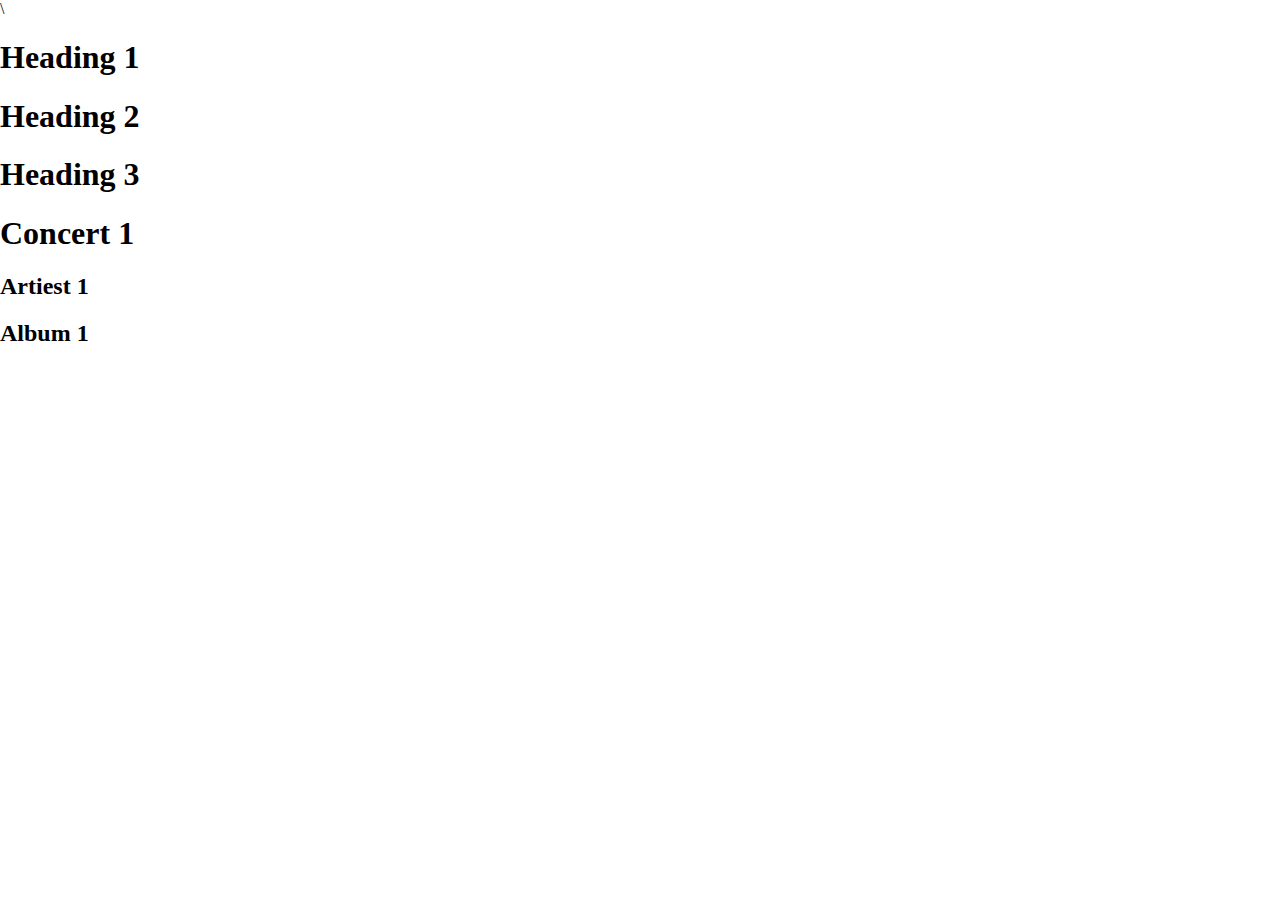
<file: week5/DOM-L1/index.html>
<!DOCTYPE html>
<html lang="en">
<head>
    <meta charset="UTF-8">
    <meta http-equiv="X-UA-Compatible" content="IE=edge">
    <meta name="viewport" content="width=device-width, initial-scale=1.0">
    <title>Document</title>\
    <link rel="stylesheet" href="./css/main.css">
</head>
<body>
    <div id="articles">
        <article class="article">
          <h1>Heading 1</h1>
        </article>
        <article class="article">
          <h1>Heading 2</h1>
        </article>
        <article class="article">
          <h1>Heading 3</h1>
        </article>
      </div>
      <div id="lineup" class="fsdfsdf fsdsfsd "></div>

    <script src="./js/main.js"></script>
</body>
</html>
</file>
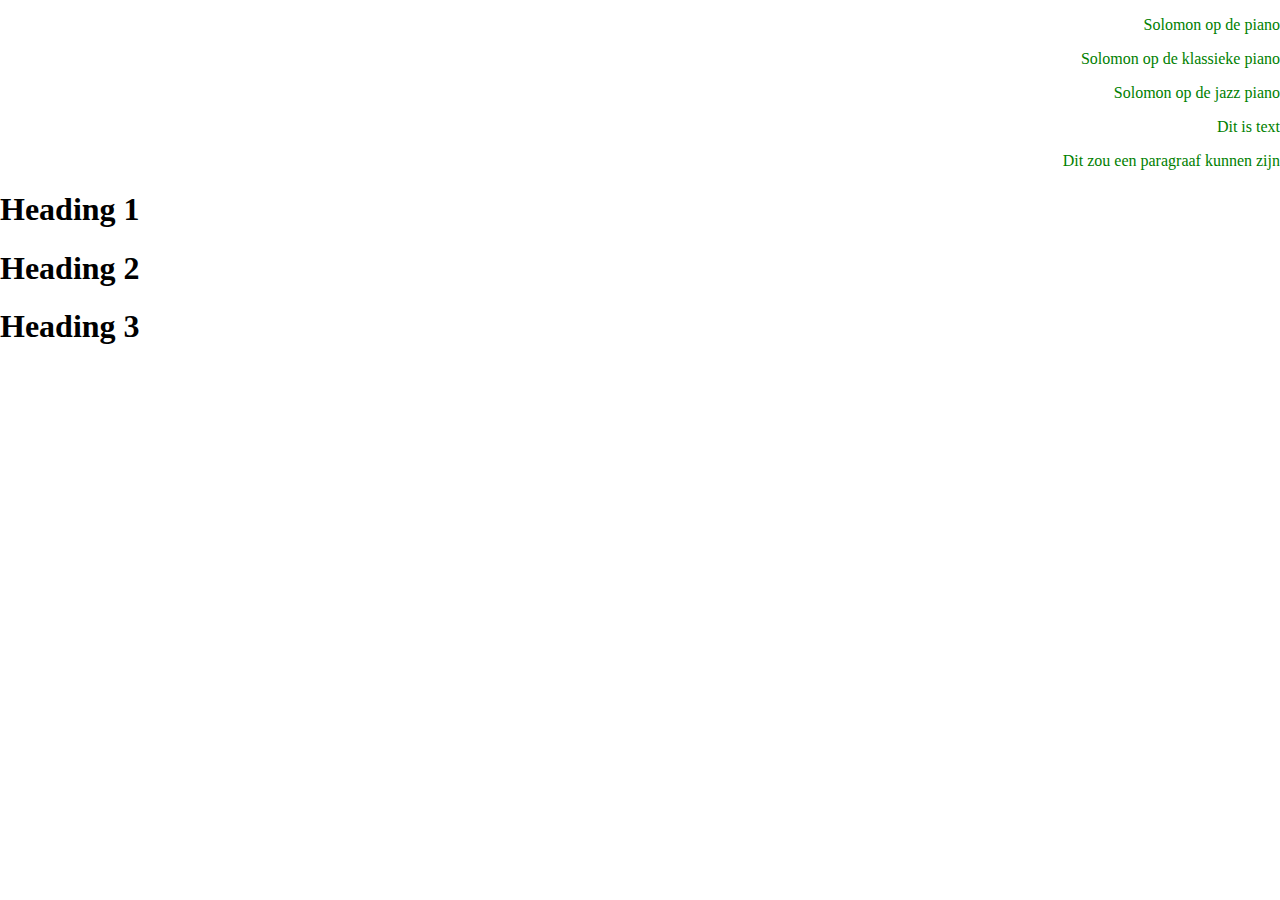
<file: week5/DOM-L2/index.html>
<!DOCTYPE html>
<html lang="en">
<head>
    <meta charset="UTF-8">
    <meta http-equiv="X-UA-Compatible" content="IE=edge">
    <meta name="viewport" content="width=device-width, initial-scale=1.0">
    <title>Document</title>
    <link rel="stylesheet" href="./css/main.css">
</head>
<body>
    <div id="thisspecificlineup" class="lineup">
        <p>Solomon op de piano</p>
        <p>Solomon op de klassieke piano</p>
        <p>Solomon op de jazz piano</p>
    </div>

    <div id="articles">
        <article class="article">
          <h1>Heading 1</h1>
        </article>
        <article class="article">
          <h1>Heading 2</h1>
        </article>
        <article class="article">
          <h1>Heading 3</h1>
        </article>
      </div>
      
    <script src="./js/main.js">
    </script>
</body>
</html>
</file>
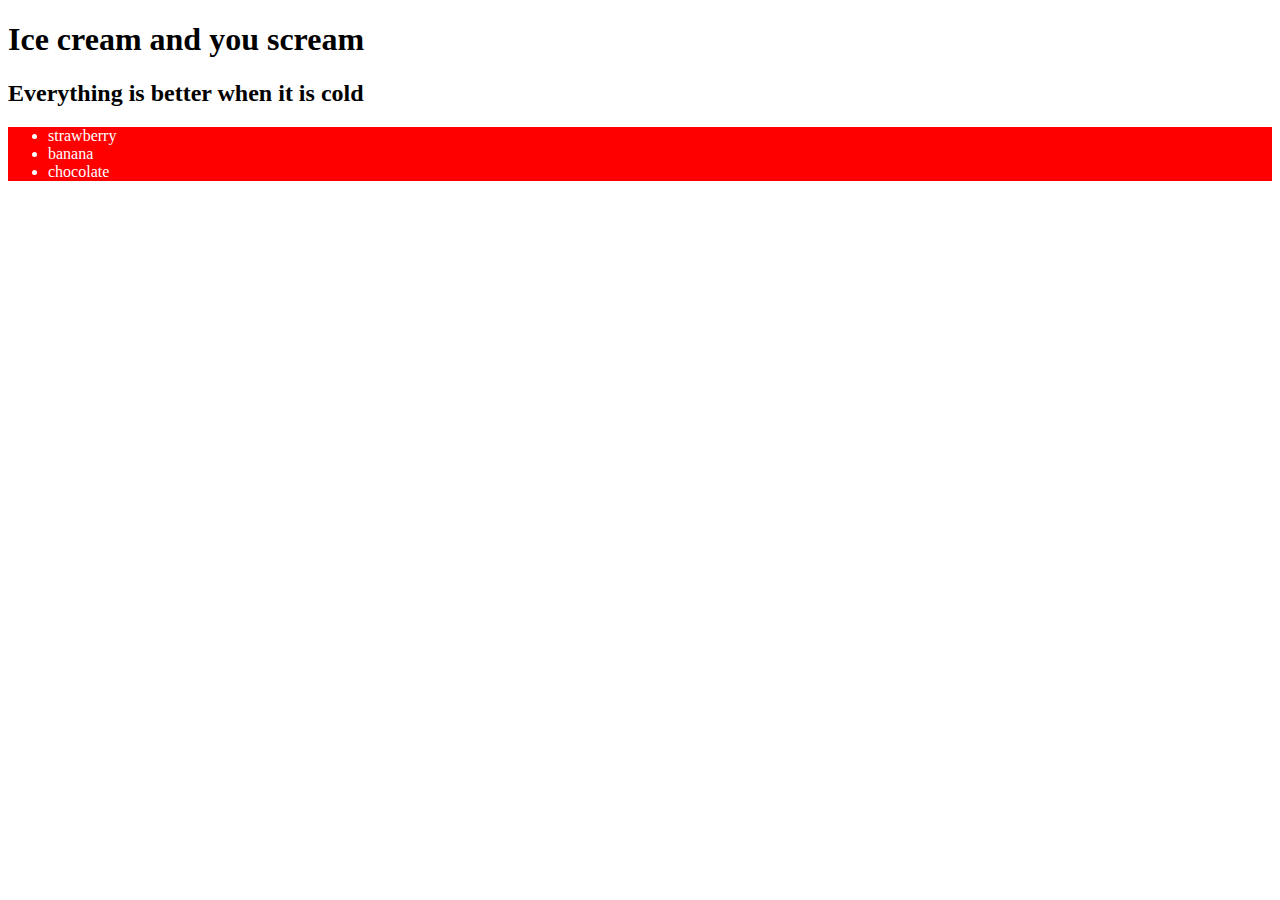
<file: week5/DOM-L3/index.html>
<!DOCTYPE html>
<html lang="en">
<head>
  <meta charset="UTF-8">
  <meta http-equiv="X-UA-Compatible" content="IE=edge">
  <meta name="viewport" content="width=device-width, initial-scale=1.0">
  <title>Document</title>
</head>
<body>
  <header>
    <h1 id="icecream-header">
    </h1>
  </header>

  <div id="possible-tastes">

  </div>
  <script src="./js/main.js"></script>
</body>
</html>
</file>
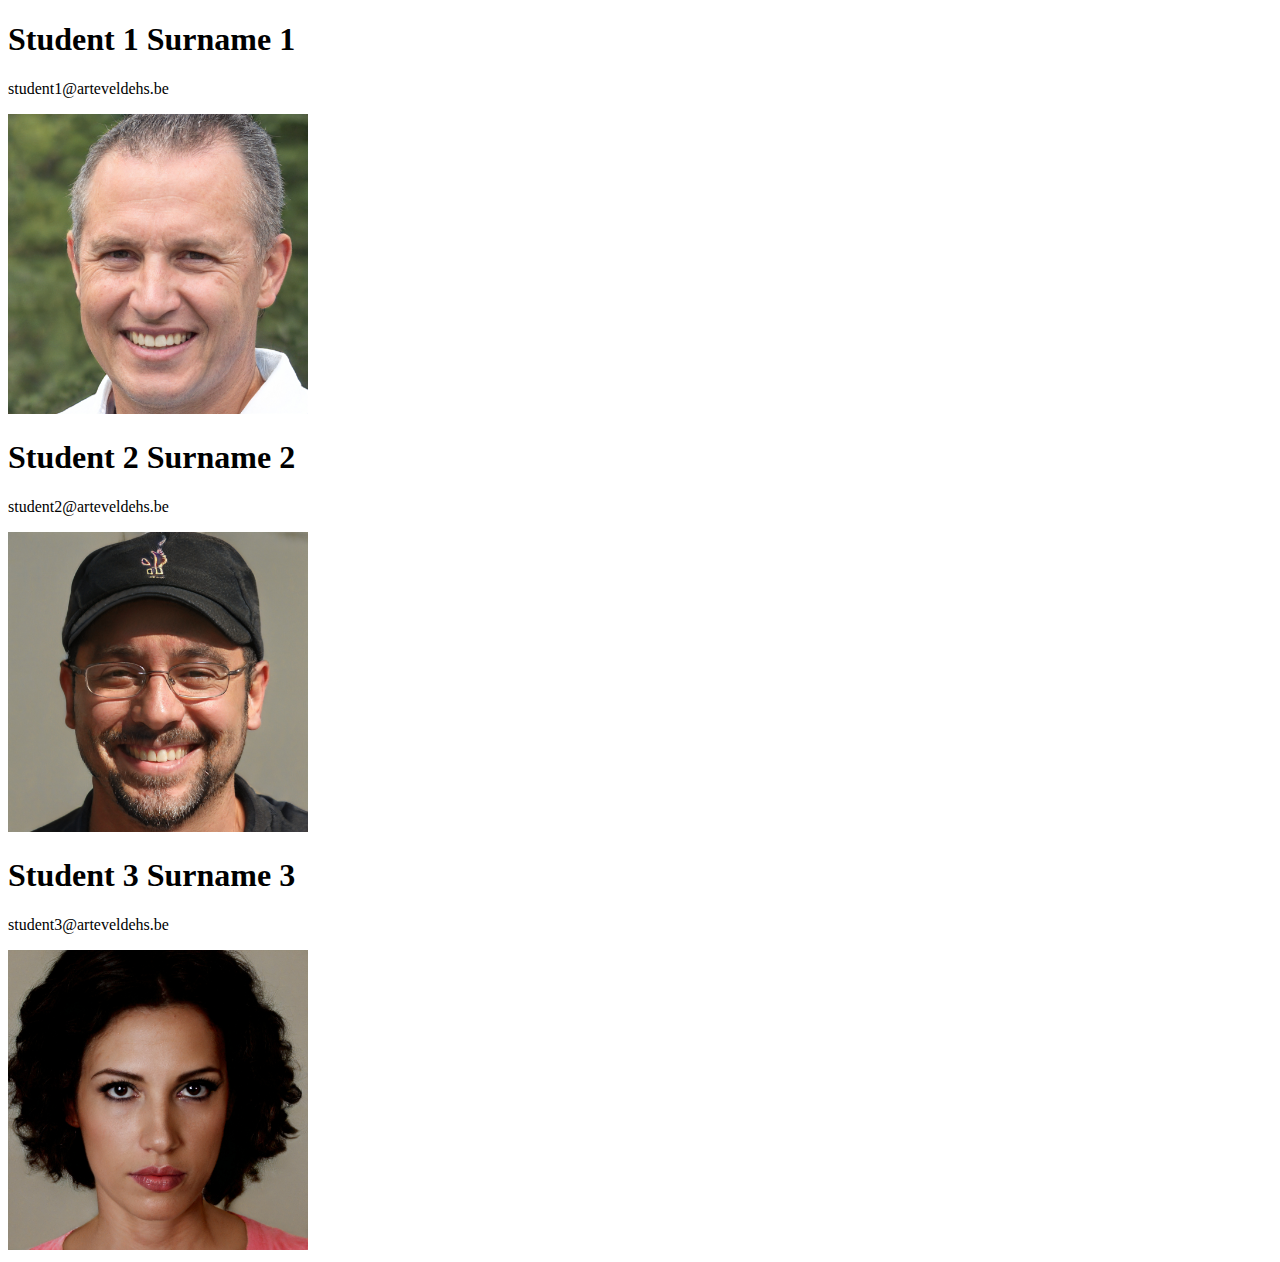
<file: week5/excercises/index.html>
<!DOCTYPE html>
<html lang="en">
<head>
    <meta charset="UTF-8">
    <meta http-equiv="X-UA-Compatible" content="IE=edge">
    <meta name="viewport" content="width=device-width, initial-scale=1.0">
    <title>Document</title>
    <link rel="stylesheet" href="./css/style.css">
</head>
<body>
    <!-- <script src="./js/background-color-2.js"></script> -->
    <div id="students">
        

    </div>
    <!-- <script src="./js/bmi-2.js"></script> -->
    <script src="./js/PGM-2.js"></script>
</body>
</html>
</file>
<file: week5/DOM-L1/css/main.css>
body {
    margin: 0;
    padding: 0;
  }
  
.red {
    background: red;
}
</file>
<file: week5/DOM-L2/css/main.css>
body {
    margin: 0;
    padding: 0;
}

.active{
    text-align: right;
}
</file>
<file: week5/excercises/css/style.css>
img{
    max-width: 300px;
}
</file>
